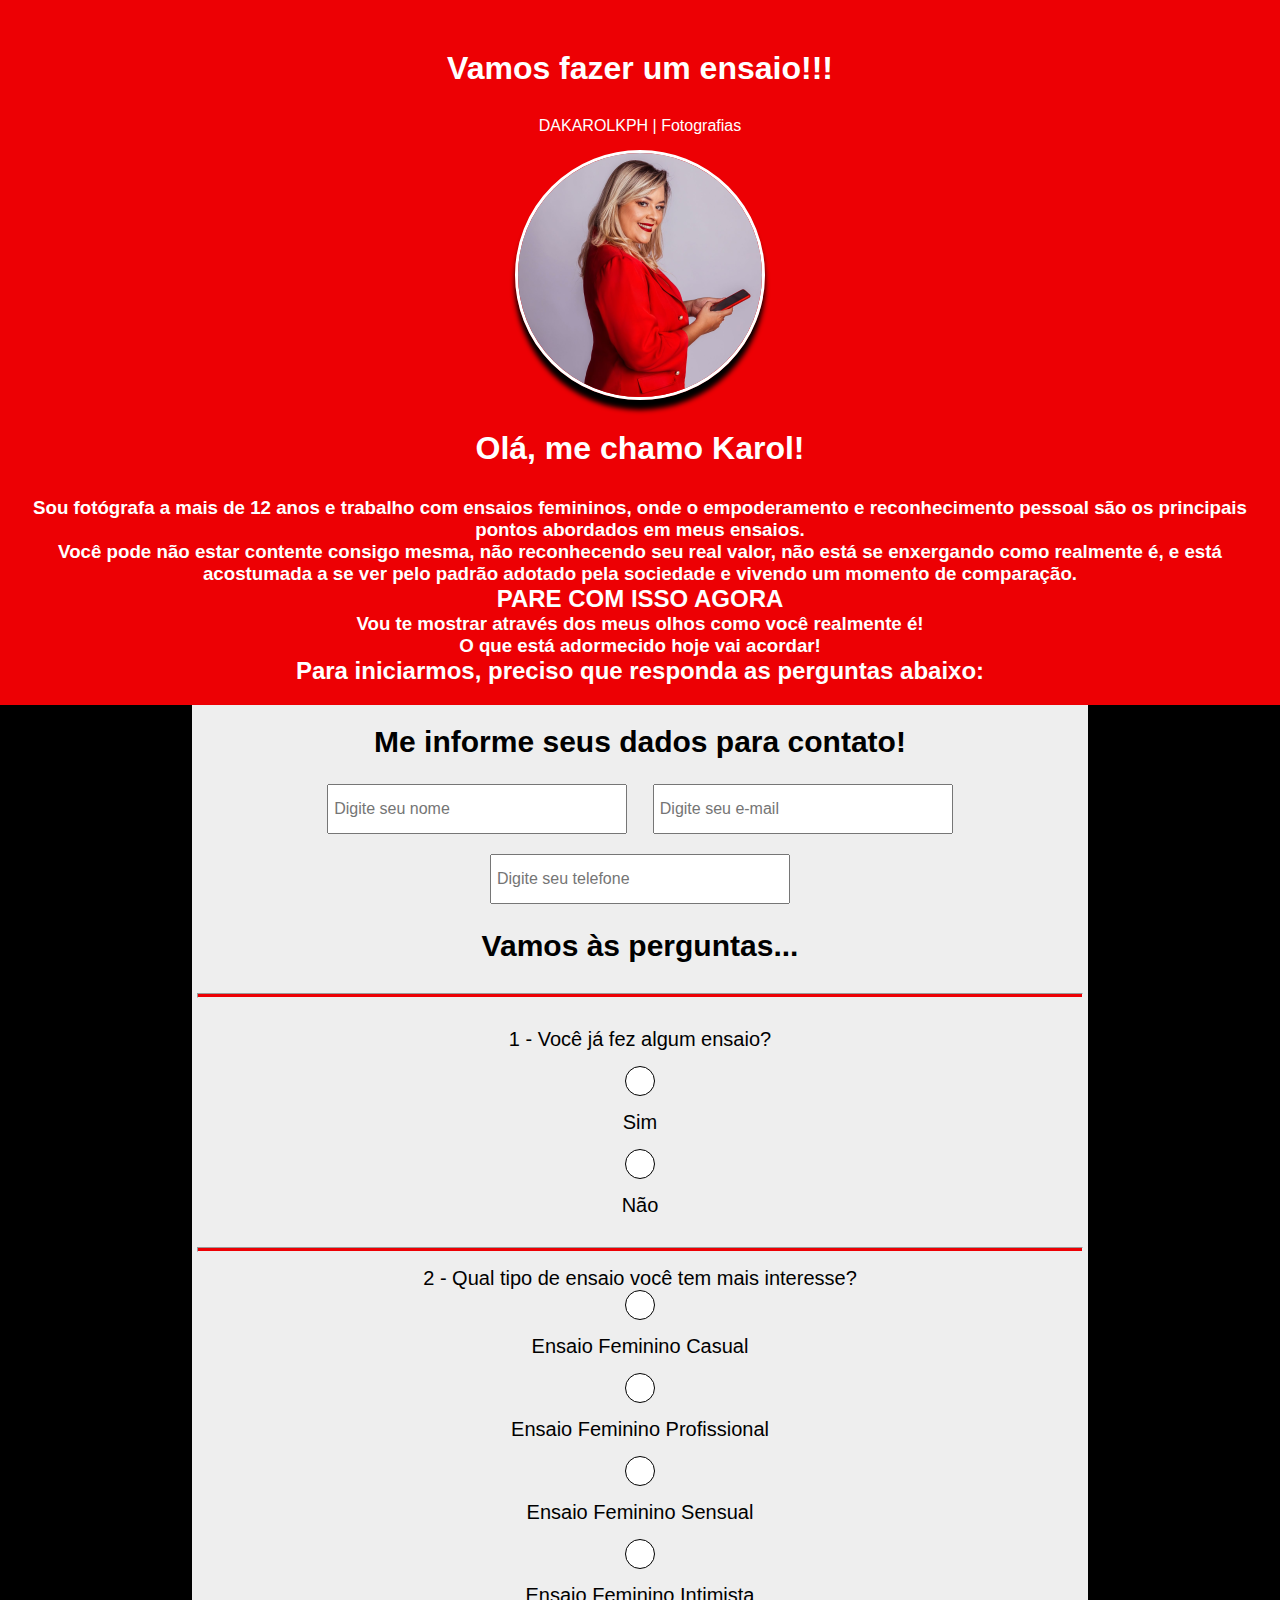
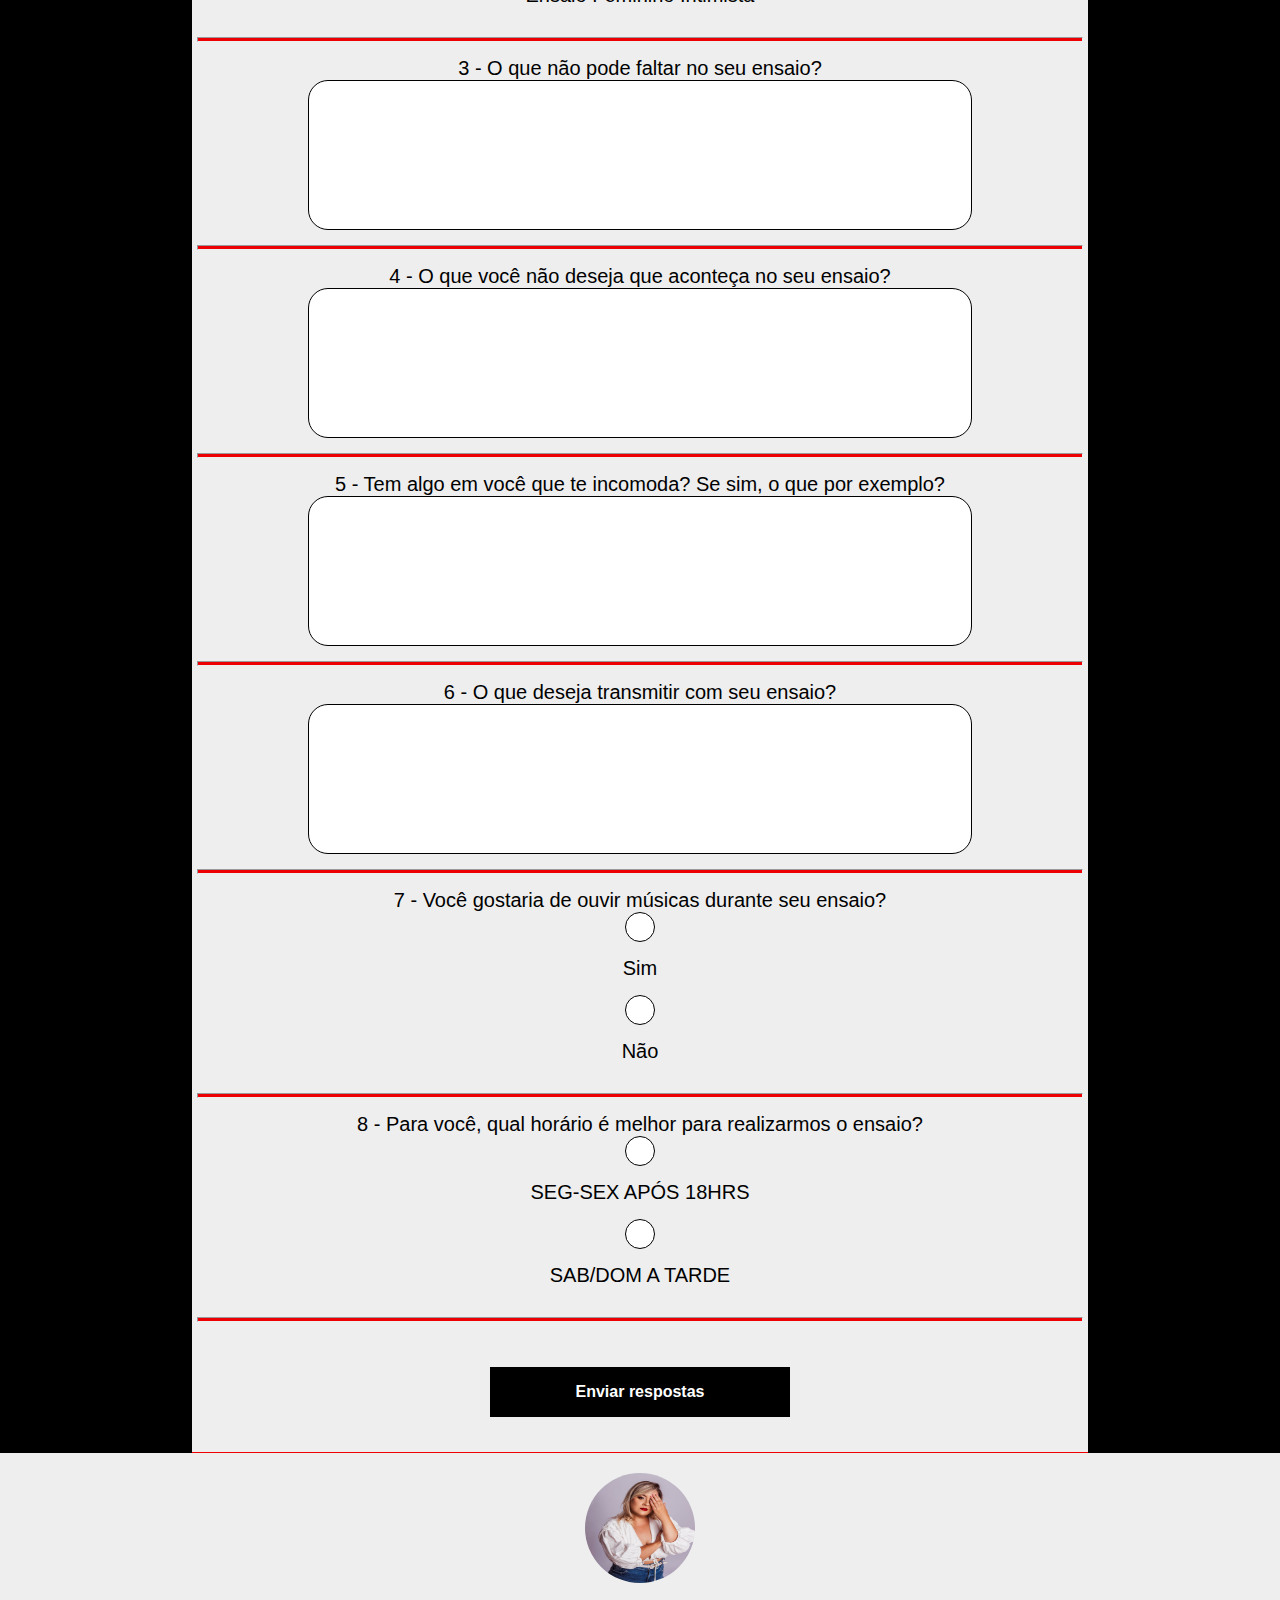
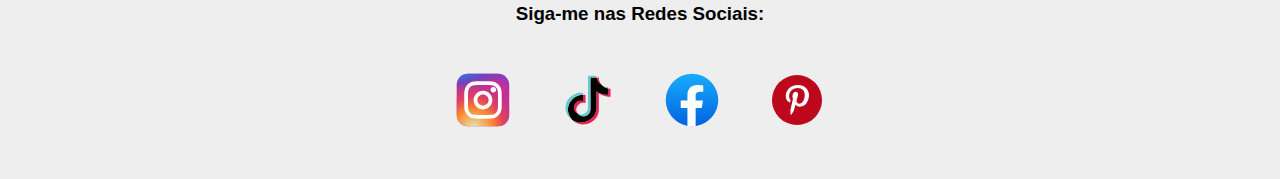
<file: index.html>
<!DOCTYPE html>
<html lang="pt-br">

    <head>
        <title>DAKAROLKPH | Ensaio Fotográfico</title>
        <meta charset="UTF-8">
        <meta http-equiv="X-UA-Compatible" content="IE=edge">
        <meta name="viewport" content="width=device-width, initial-scale=1.0">
        <meta name="keywords" content="Logomarca, Marca, Negócio, Empresa">
        <meta name="author" content="Talles Suares">

        <link rel="stylesheet" href="./CSS/style.css">
    </head>

    <body>
        <header>
            <div class="presentation">
                <h1>Vamos fazer um ensaio!!!</h1>
                <p>DAKAROLKPH | Fotografias</p>
                <div class="header-img">
                    <img src="./images/profileAdjust.png" alt="Foto de Karoline Lima">
                </div>
                <h1>Olá, me chamo Karol!</h1>
                <h3>Sou fotógrafa a mais de 12 anos e trabalho com ensaios femininos, onde o empoderamento e reconhecimento pessoal são os principais pontos abordados em meus ensaios.</h3>
                <h3>Você pode não estar contente consigo mesma, não reconhecendo seu real valor, não está se enxergando como realmente é, e está acostumada a se ver pelo padrão adotado pela sociedade e vivendo um momento de comparação.</h3>
                <h2>PARE COM ISSO AGORA</h2>
                <h3>Vou te mostrar através dos meus olhos como você realmente é!</h3>
                <h3>O que está adormecido hoje vai acordar!</h3>
                <h2>Para iniciarmos, preciso que responda as perguntas abaixo:</h2>
            </div>
        </header>

        <main>
            <form action="https://formsubmit.co/k.limaalves1390@gmail.com" method="POST">
                
                <input type="hidden" name="_next" value="./thank.html">
                <input type="hidden" name="_subject" value="Questionário | Ensaio Fotográfico">
                <input type="hidden" name="_template" value="table">

                <h2>Me informe seus dados para contato!</h2>
                <div class="data-client">
                    <label for="nome"></label>
                    <input type="text" name="nome" id="nome" placeholder="Digite seu nome" required>
        
                    <label for="email"></label>
                    <input type="email" name="email" id="email" placeholder="Digite seu e-mail" required>
        
                    <label for="telefone"></label>
                    <input type="tel" name="telefone" id="telefone" placeholder="Digite seu telefone" required>
                </div>
                <h2>Vamos às perguntas...</h2>
                <hr>
                <label for="question1">1 - Você já fez algum ensaio?</label>
        
                <input type="radio" name="ensaio" id="question1Yes" value="yes" >
                <label for="question1Yes">Sim</label>
                <input type="radio" name="ensaio" id="question1No" value="no">
                <label for="question1No">Não</label>
                <hr>
        
                <div id="boxQ1" style="display: none;">
                    <p>1.1 - O que achou do ensaio?</p>
                    <textarea name="respostaDoEnsaio" id="question1IfYes" cols="100%" rows="10" style="resize: none;" required></textarea>
                    <hr>
                    <label for="question1-2">1.2 - O que mudou na sua vida após o ensaio?</label>
                    <textarea name="mudancasAposEnsaio" id="question1-2" cols="100%" rows="10" style="resize: none;" required></textarea>
                    <hr>
                </div>
                
                <p>2 - Qual tipo de ensaio você tem mais interesse?</p>
                <input type="radio" name="tipoEnsaio" id="ensaioCasual" value="Casual" required>
                <label for="ensaioCasual">Ensaio Feminino Casual</label>
                <input type="radio" name="tipoEnsaio" id="ensaioProfissional" value="Profissional" required>
                <label for="ensaioProfissional">Ensaio Feminino Profissional</label>
                <input type="radio" name="tipoEnsaio" id="ensaioSensual" value="Sensual" required>
                <label for="ensaioSensual">Ensaio Feminino Sensual</label>
                <input type="radio" name="tipoEnsaio" id="ensaioIntimista" value="Intimista" required>
                <label for="ensaioTeste">Ensaio Feminino Intimista</label>
                <hr>
                <p>3 - O que não pode faltar no seu ensaio?</p>
                <textarea name="naoPodeFaltar" id="question3" cols="100%" rows="10" style="resize: none;" required></textarea>
                <hr>
                <p>4 - O que você não deseja que aconteça no seu ensaio?</p>
                <textarea name="naoPodeAcontecer" id="question4" cols="100%" rows="10" style="resize: none;" required></textarea>
                <hr>
                <p>5 - Tem algo em você que te incomoda? Se sim, o que por exemplo?</p>
                <textarea name="incomoda" id="question5" cols="100%" rows="10" style="resize: none;" required></textarea>
                <hr>
                <p>6 - O que deseja transmitir com seu ensaio?</p>
                <textarea name="oQueTransmitir" id="question6" cols="100%" rows="10" style="resize: none;" required></textarea>
                <hr>
                <p>7 - Você gostaria de ouvir músicas durante seu ensaio?</p>
                <input type="radio" name="músicasNoEnsaio" id="question7Yes" value="sim"required>
                <label for="question7Yes">Sim</label>
                <input type="radio" name="músicasNoEnsaio" id="question7No" value="não" required>
                <label for="question7No">Não</label>
                <hr>
        
                <div id="boxQ7" style="display: none;">
                    <p>7.1 - Quais músicas/estilos?</p>
                    <input type="text" name="musicas" id="question7-1" placeholder="Digite o nome da música/estilo">
                    <input type="button" class="addMusic btn" id="addMusic" value="+ Adicionar Música/Estilo">
        
                    <ul id="listaMusicas">
                    </ul>
                    
                    <input type="button" onclick="deleteMusic()" class="deleteMusic btn" value="- Remover Última Música/Estilo">
                    <hr>
                </div>
                
                <p>8 - Para você, qual horário é melhor para realizarmos o ensaio?</p>
                <input type="radio" name="ensaio" id="question8Yes" value="seg/sex" required>
                <label for="question8Yes">SEG-SEX APÓS 18HRS</label>
                <input type="radio" name="ensaio" id="question8No" value="sab/dom" required>
                <label for="question8No">SAB/DOM A TARDE</label>
                <hr>
                <!--<p>9 - Deixe uma foto como referência de pose que gostaria de fazer no seu ensaio:</p>
                
                <label class="picture" for="pictureInput" tabIndex="0">
                    <span class="pictureImage"></span>
                    <input type="file" name="pictureInput" id="pictureInput">
                </label>
        
                <span id="urlImage"></span>-->
        
                
        
                <input type="submit" value="Enviar respostas" class="button-default">
            </form>
        </main>

        <footer>
            <img src="./images/profile01.jpeg" alt="Logomarca Karol Photography">
            <h3>Siga-me nas Redes Sociais:</h3>
            <div class="contact">
                <a href="https://instagram.com/dakarolkph?igshid=Zjc2ZTc4Nzk=" target="_blank"><img src="./images/instagramIcon.svg" alt="ícone do Instagram"></a>
                <a href="https://www.tiktok.com/@dakarolkph?_t=8ZVs2cJFCI2&_r=1" target="_blank"><img src="./images/tiktokIcon.svg" alt="ícone do TikTok"></a>
                <a href="https://www.facebook.com/profile.php?id=100069695315747&mibextid=LQQJ4d" target="_blank"><img src="./images/facebookIcon.svg" alt="ícone do Facebook"></a>
                <a href="https://pin.it/9t0T8b1" target="_blank"><img src="./images/pinterestIcon.svg" alt="ícone do Pinterest"></a>
            </div>
        </footer>

        <script src="./JS/script.js"></script>

    </body>
</html>
</file>
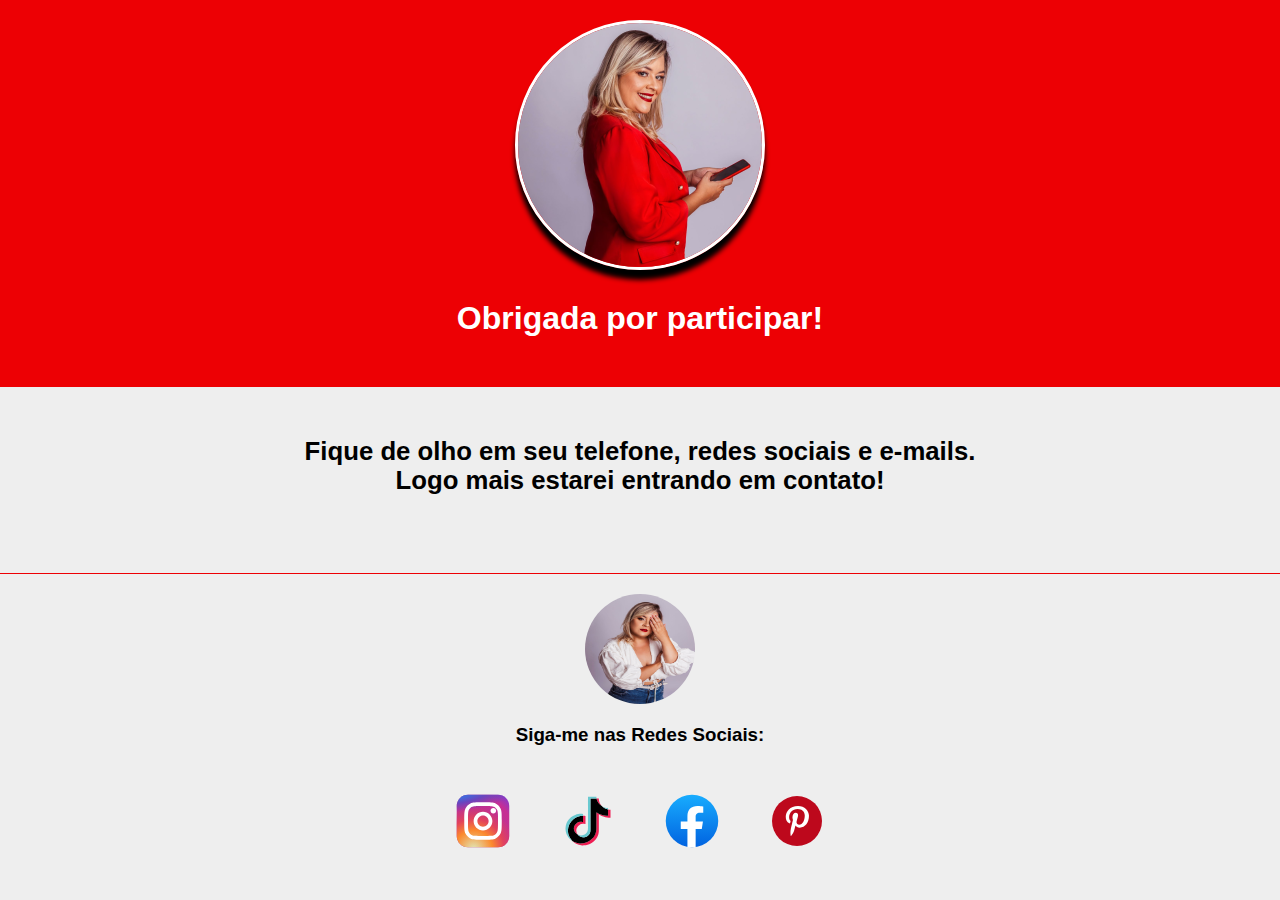
<file: thank.html>
<!DOCTYPE html>
<html lang="en">
    <head>
        <title>Formulário | Karol Photography</title>
            <meta charset="UTF-8">
            <meta name="author" content="Talles Suares">

            <link rel="stylesheet" href="./CSS/thank.css">
    </head>
    <body>
        <header>
            <div class="presentation">
                <div class="header-img">
                    <img src="./images/profileAdjust.png" alt="Foto de Karol Photography">
                </div>
                <h1>Obrigada por participar!</h1>
            </div>
        </header>
        <section class="main-content">
            <h3>Fique de olho em seu telefone, redes sociais e e-mails.</h3>
            <h3>Logo mais estarei entrando em contato!</h3>
        </section>
        <footer>
            <img src="./images/profile01.jpeg" alt="Logomarca Karol Photography">
            <h3>Siga-me nas Redes Sociais:</h3>
            <div class="contact">
                <a href="https://instagram.com/dakarolkph?igshid=Zjc2ZTc4Nzk=" target="_blank"><img src="./images/instagramIcon.svg" alt="ícone do Instagram"></a>
                <a href="https://www.tiktok.com/@dakarolkph?_t=8ZVs2cJFCI2&_r=1" target="_blank"><img src="./images/tiktokIcon.svg" alt="ícone do TikTok"></a>
                <a href="https://www.facebook.com/profile.php?id=100069695315747&mibextid=LQQJ4d" target="_blank"><img src="./images/facebookIcon.svg" alt="ícone do Facebook"></a>
                <a href="https://pin.it/9t0T8b1" target="_blank"><img src="./images/pinterestIcon.svg" alt="ícone do Pinterest"></a>
            </div>
        </footer>
    </body>
</html>
</file>
<file: CSS/style.css>
@import url(./reset.css);
@import url(./btn.css);

hr {
    background: #ed0004;
    width: 100%;
    height: 5px;
    margin: 15px 0;
}

body{
    background: #000;
    text-align: center;
}

header{
    padding: 20px;
    background: #ed0004;
    color: #fff;
}

header p {
    margin-bottom: 15px;
}

header .header-img {
    width: 250px;
    height: 250px;
    overflow: hidden;
    border-radius: 50%;
    margin: auto;
    border: 3px solid #fff;
    box-shadow: 0 10px 5px #000;
}

header img {
    width: 250px;
    transition: .5s;
}

header img:hover {
    transform: translateY(-50%);
}

header h1 {
    padding: 30px;
}

form {
    margin: auto;
    width: 70%;
    padding: 5px;
    display: flex;
    flex-direction: column;
    align-items: center;
    color: #000;
    font-size: 20px;
    background: #eee;
    border-bottom: 1px solid #ed0004;
}

form h2 {
    margin: 15px;
}

form input{
    width: 300px;
    height: 50px;
    padding: 5px;
    margin: 10px 10px;
    font-size: 16px;
    transition: border-radius .5s;   
}

form label{
    margin: 15px 0;
}

form input:focus {
    box-shadow: 0 0 0 0;
    outline: 0;
    border-radius: 10px;
}

form #listaMusicas {
    list-style: none;
    display: flex;
    flex-direction: column;
}

form #listaMusicas input[type="text"]{
    background: #888;
    border-radius: 20px;
    border: 1px solid #000;
    color: #fff;
}

form textarea {
    border-radius: 20px;
    border: 1px solid #000;
    padding: 10px;
    font-size: 16px;
    width: 75%;
    height: 150px;
    transition: display .5s;
}

form input[type="radio"] {
    appearance: none;
    background: #fff;
    border: 1px solid black;
    width: 30px;
    height: 30px;
    border-radius: 50%;
    margin: 0;
    transition: background .5s;
}

form input[type="radio"]:checked {
    background: red;
}

#pictureInput {
    display: none;
}

.picture {
width: 400px;
aspect-ratio: 16/9;
background: #ddd;
display: flex;
align-items: center;
justify-content: center;
color: #aaa;
border: 2px dashed currentcolor;
cursor: pointer;
font-family: sans-serif;
transition: color 300ms ease-in-out, background 300ms ease-in-out;
outline: none;
overflow: hidden;
}

.picture:hover {
color: #777;
background: #ccc;
}

.picture:active {
border-color: turquoise;
color: turquoise;
background: #eee;
}

.picture:focus {
color: #777;
background: #ccc;
box-shadow: 0 0 10px rgba(0, 0, 0, 0.3);
}

.pictureImg {
max-width: 100%;
}
  

footer {
    display: flex;
    flex-direction: column;
    align-items: center;
    background: #eee;
}

footer img{
    width: 150px;
    height: 150px;
    border-radius: 50%;
    padding: 20px;
    transition: .5s;
}

footer img:hover {
    transform: scale(1.1);
}

.contact img {
    width: 100px;
    border-radius: 0;
}

@media (max-width : 980px) {
    header h3{
        font-size: 20px;
    }

    form {
        font-size: 32px;
    }

    .main-content h2 {
        margin: 30px 0;
    }

    form input {
        font-size: 22px;
    }

    .main-content form{
        width: 100vw;
    }

    .contact img {
        width: 100px;
        border-radius: 0;
    }
}

@media (min-width : 1500px) {
    form {
        width: 80vw;
    }
}
/*Animations*/

body {
    animation: fromTop .7s .4s backwards;
}
footer {
    animation: fromBottom 1s 1s backwards;
}

@keyframes fromTop{
    from{
        opacity: 0;
        transform: translateY(-500px);
    }
    to{
        opacity: 1;
        transform: translateY(0);
    }
}
@keyframes fromBottom {
    from{
        opacity: 0;
        transform: translateY(300px);
    }
    to{
        opacity: 1;
        transform: translateY(0);
    }
}
</file>
<file: CSS/thank.css>
@import url(./reset.css);
@import url(./style.css);

body {
    background: #eee;
}

.main-content {
    padding: 50px;
    font-size: 22px;
    color: #000;
    text-align: center;
}

footer {
    width: 100vw;
    position: absolute;
    bottom: 0;
    border-top: 1px solid #ed0004;
}
</file>
